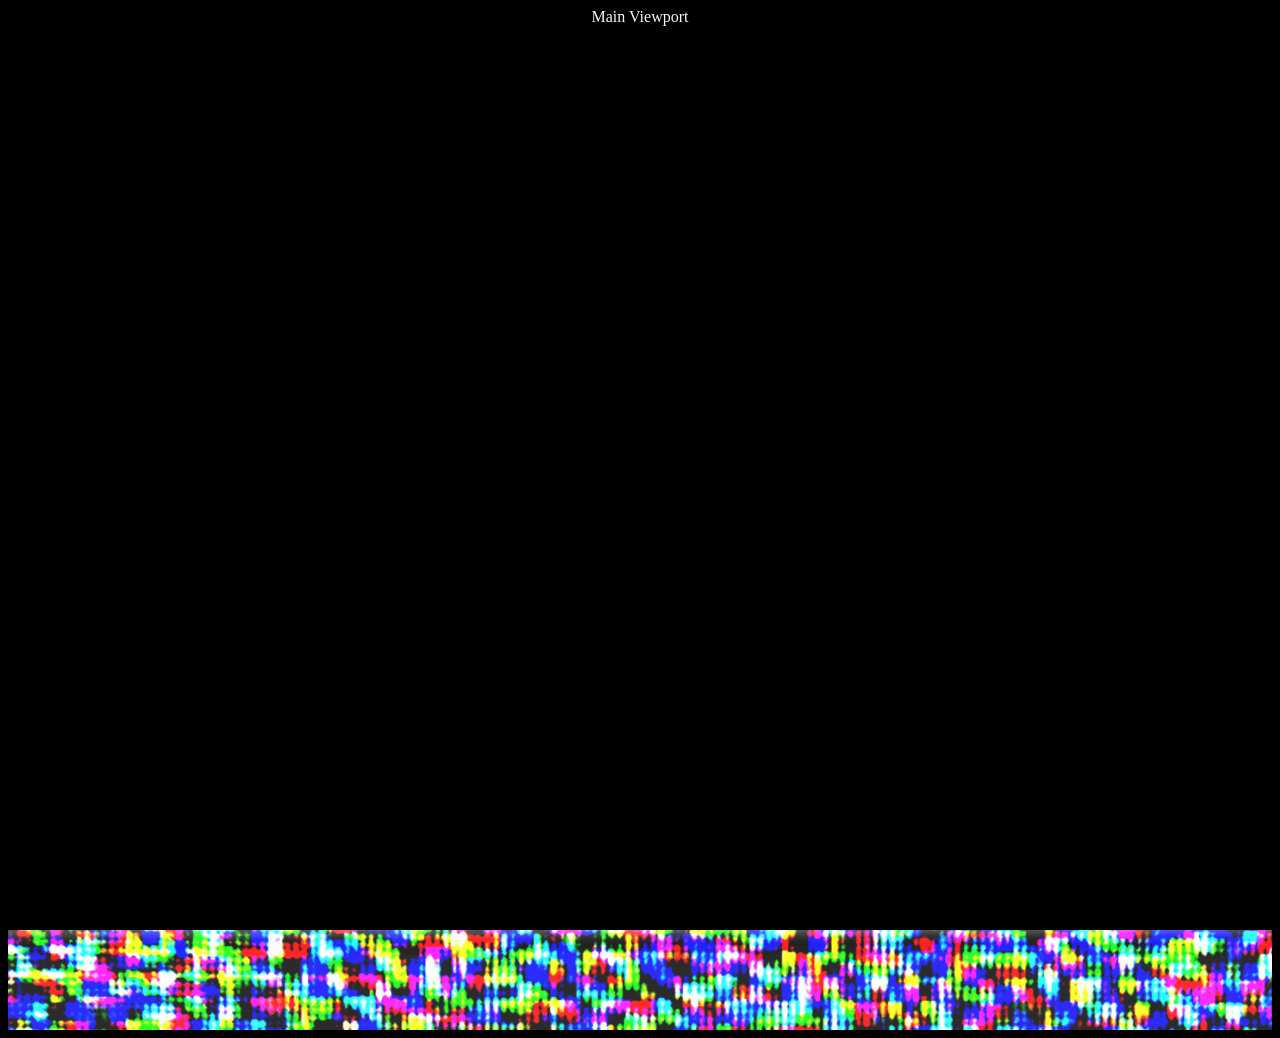
<file: index.html>
<!DOCTYPE html>
<html lang="en">
<head>
    <meta charset="UTF-8">
    <meta name="viewport" content="width=device-width, initial-scale=1.0">
    <title>Obsolete Eden</title>
    <link rel="stylesheet" href="styles.css">
    <script src="app.js" defer></script>
</head>
<body onload="update()">
    <header>Main Viewport</header>
    <audio autoplay>
        <source src="./images/bbc_birds---bi_07062077.mp3" type="audio/mpeg"/>
        your browser does not support audio component
    </audio>
    <main>
        <video autoplay muted id="flatscreen">
            <source src="./images/ZoomFlatScreen.mp4" type="video/mp4"/>
        </video>
    </main>
    <footer>
        <button href="#" onclick="checkFor404(0)">Console 1</button>
        <button href="#" onclick="checkFor404(1)">Console 2</button>
    </footer>
</body>
</html>
</file>
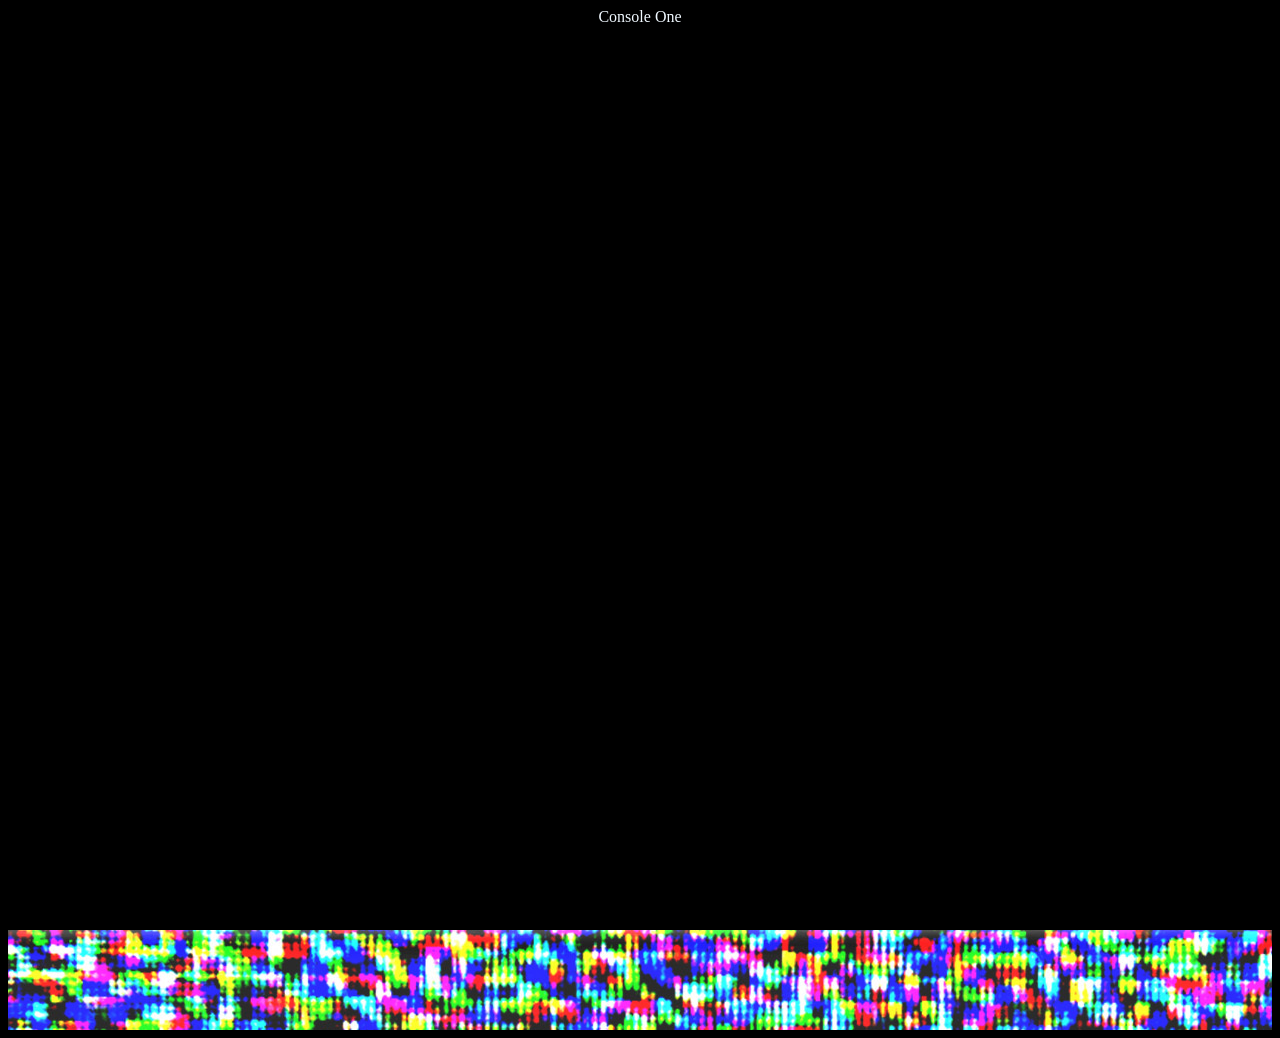
<file: console_one.html>
<!DOCTYPE html>
<html lang="en">
<head>
    <meta charset="UTF-8">
    <meta name="viewport" content="width=, initial-scale=1.0">
    <title>Console One</title>
    <link rel="stylesheet" href="console_styles.css">
    <script src="app.js" defer></script>
</head>
<body>
    <header>Console One</header>
    <audio autoplay>
        <source src="./images/bbc_electronic_07014157.mp3" type="audio/mpeg"/>
        your browser does not support audio component
    </audio>
    <main>
        <video autoplay muted id="console">
            <source src="./images/ZoomMonitor.mp4" type="video/mp4"/>
        </video>
    </main>
    <footer>
        <nav class="navbar">
            <div class="navbar__container">
                <button href="#" onclick="checkFor404(2)">Return to Viewport</button>
            </div>
        </nav>
    </footer>
</body>
</html>
</file>
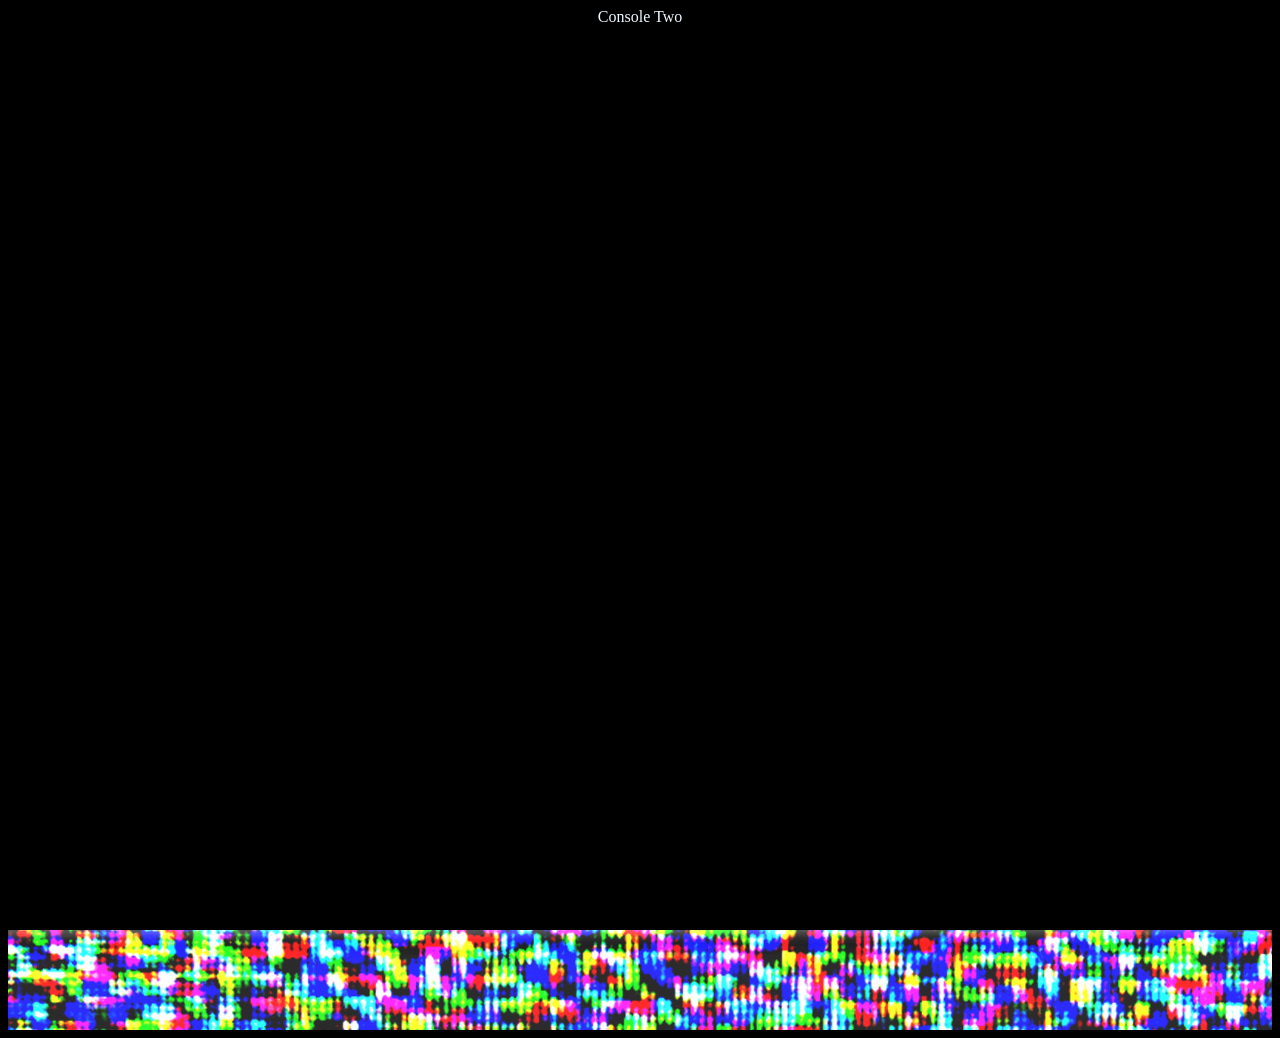
<file: console_two.html>
<!DOCTYPE html>
<html lang="en">
<head>
    <meta charset="UTF-8">
    <meta name="viewport" content="width=device-width, initial-scale=1.0">
    <title>Console Twp</title>
    <link rel="stylesheet" href="console_styles.css">
    <script src="app.js" defer></script>
</head>
<body>
    <header>Console Two</header>
    <audio autoplay>
        <source src="./images/bbc_electronic_07076017.mp3" type="audio/mpeg"/>
        your browser does not support audio component
    </audio>
    <main>
        <video autoplay muted id="console">
            <source src="" type="video/mp4"/>
        </video>
    </main>
    <footer>
        <nav class="navbar">
            <div class="navbar__container">
                <button href="#" onclick="checkFor404(2)">Return to Viewport</button>
            </div>
        </nav>
    </footer>
</body>
</html>
</file>
<file: styles.css>
body {
    background-repeat: no-repeat;
    background-position-x: center;
    background-size: contain;
    background-attachment: fixed;
    background-color: black;
    height: 100%;
    overflow-y: auto;
    min-height: 100vh;
    flex-direction: column;
    display: flex;
}

header {
    color: aliceblue;
    text-align: center;
}

main {
    flex: 1;
}

.navbar__container {
    color: blueviolet;
    text-align: center;
}

footer {
    clear: both;
    background-image: url(./images/element5.jpg);
    position: relative;
    height: 100px;
    display: flex;
    justify-content: space-evenly;
    align-items: center;
}

#flatscreen {
    width: 100vw;
    height: 100vh;
    object-fit: contain;
}

button {
    background-color: transparent;
    border: none;
    color: transparent;
    padding: 15px 200px;
    text-align: center;
    font-size: 48px;
    cursor: pointer;
    transition-duration: 0.4s;
}

button:hover {
    color: black;
    background-color: grey;
}
</file>
<file: console_styles.css>
body {
    background-repeat: no-repeat;
    background-position-x: center;
    background-size: contain;
    background-attachment: fixed;
    background-color: black;
    height: 100%;
    overflow-y: auto;
    min-height: 100vh;
    flex-direction: column;
    display: flex;
}

header {
    color: aliceblue;
    text-align: center;
}

main {
    flex: 1;
}

.navbar__container {
    color: blueviolet;
    text-align: center;
}

footer {
    clear: both;
    background-image: url(./images/element5.jpg);
    position: relative;
    height: 100px;
    display: flex;
    justify-content: space-evenly;
    align-items: center;
}

#console {
    width: 100vw;
    height: 100vh;
    object-fit: contain;
}

button {
    background-color: transparent;
    border: none;
    color: transparent;
    padding: 15px 200px;
    text-align: center;
    font-size: 48px;
    cursor: pointer;
    transition-duration: 0.4s;
}

button:hover {
    color: black;
    background-color: grey;
}
</file>
